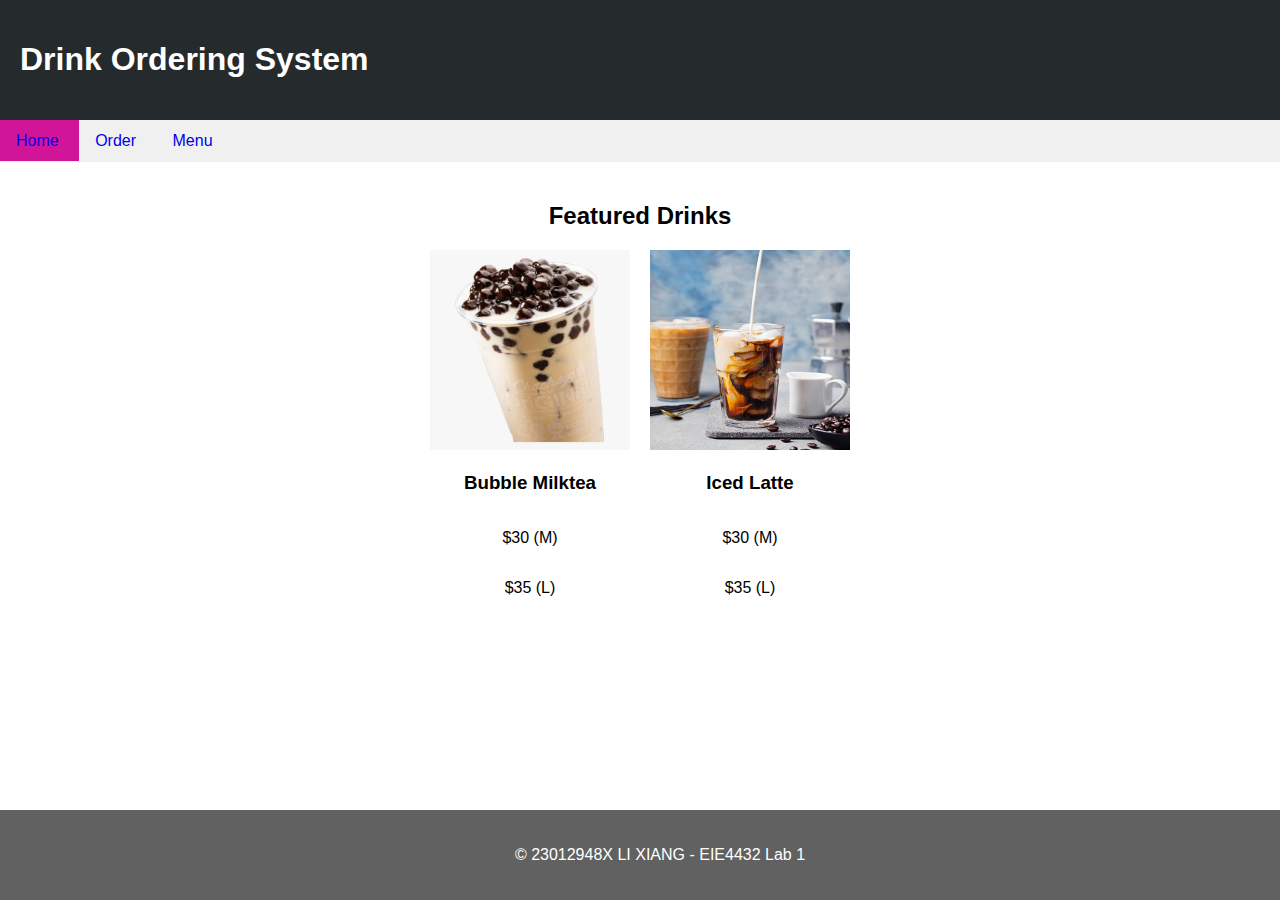
<file: index.html>
<!DOCTYPE html>
<html>
    <head>
        <title>
            23012948X_Drink Ordering System
        </title>
        <link rel="stylesheet" href="styles/main.css">
    </head>
    <body>
        <header>
            <h1>
                Drink Ordering System
            </h1>
        </header>
        <nav>
            <ul>
                <li class="currentPage">
                    <a href="index.html">Home</a>
                </li>
                <li>
                    <a href="order.html">Order</a>
                </li>
                <li>
                    <a href="#">Menu</a>
                </li>
            </ul>
        </nav>
        <main>                                                                      
            <section>
                <div class = "section-header">
                    <h2>Featured Drinks</h2>
                </div>
                    <div class = "featured-drinks" >
                        <div class = "drink-container">
                            <div class = "drink">
                            <img src = "assets\bubble-milktea.png" alt = "bubble milk tea" width="120" height="120">
                            </div>
                            <h3>Bubble Milktea</h3>
                            <p>$30 (M)</p><p>$35 (L)</p>  
                        </div>
                        <div class = "drink-container">
                            <div class = "drink">
                            <img src = "assets\iced-latte.jpg" alt = "iced latte" width="120" height="120">
                            </div>
                            <h3>Iced Latte</h3>
                            <p>$30 (M)</p><p>$35 (L)</p>
                        </div>
                    </div>   
            </section>
        </main>
        <footer>
            <p>© 23012948X LI XIANG - EIE4432 Lab 1 </p>
        </footer>
    </body>
</html>
</file>
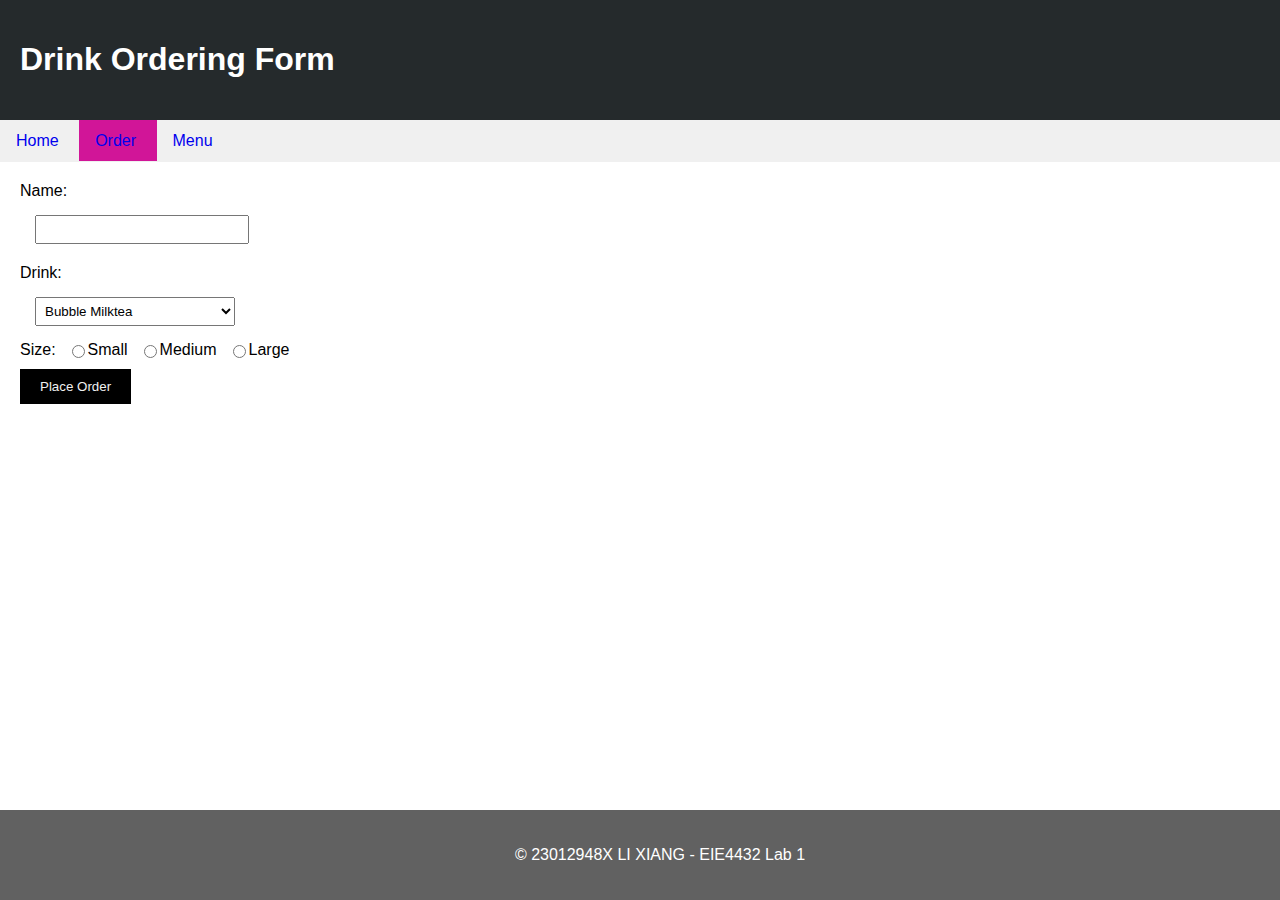
<file: order.html>
<!DOCTYPE html>
<html>
    <head>
        <title>
            23012948X_Drink Ordering Form
        </title>
        <link rel="stylesheet" href="styles/order.css">
    </head>

    <body>
        <header>
            <h1>
                 Drink Ordering Form
            </h1>
        </header>
        <nav>
            <ul>
                <li>
                    <a href="index.html">Home</a>
                </li>
                <li class="currentPage">
                    <a href="order.html">Order</a>
                </li>
                <li>
                    <a href="#">Menu</a>
                </li>
            </ul>
        </nav>
        <main>
            <form action = # method = "post">
                <div class = name-input>
                    <label for = "name" >Name:</label>
                    <input type = "text" id = "name" name = "name">
                </div>
                <div class = drink-select>
                    <label for = "drink">Drink:</label>
                    <select id = "drink" name = "drink">
                        <option value="Bubble Milktea">Bubble Milktea</option>
                        <option value="Iced Latte">Iced Latte</option>    
                        <option value="Iced Latte">Pineapple Juice</option>    
                    </select>
                <div class="size-select">
                    <label for = "size">Size:</label>
                    <input type = "radio" id = "small" name = "size" value="small">
                    <label for = "small">Small</label>
                    <input type = "radio" id = "medium" name = "size" value="medium">
                    <label for = "medium">Medium</label>
                    <input type = "radio" id = "large" name = "size" value="large">
                    <label for = "large">Large</label>              
                </div> 
                <div class = submission>
                    <input type = "submit" value = "Place Order">
                </div>               
            </form>   
        </main>  
        <footer>
            <p>© 23012948X LI XIANG - EIE4432 Lab 1 </p>
        </footer>
    </body>
    
</html>
</file>
<file: styles/main.css>
body{
    font-family: Arial, sans-serif;
    margin: 0;
    padding: 0;
    display: flex;
    flex-direction: column;
    min-height: 100%;
}
header{
    background: #252a2c;
    color: white;
    padding: 20px;
}
nav ul{
    list-style-type: none; 
    padding: 12px 0px;
    margin: 0;
    background-color: #f0f0f0;
 }
nav ul li{
    display: inline;
    padding-top: 12px;
    padding-bottom: 12px;
    padding-left: 16px;
    padding-right: 16px;
    text-decoration:none;
}
nav ul li a{
    text-decoration: none;
}
nav ul li:hover{
    background-color: #1612ea;
}
li.currentPage{
    background-color: #d11598;
}
main{
    flex: 1;
    padding: 20px;
}
.section-header{
    text-align: center;
}
.featured-drinks{
    display: flex;
    justify-content: center;
    text-align: center;
}
.drink-container{
    display: flex;
    flex-direction: column;
}
.drink{
    margin: 0px 10px;
    text-align: center;
}
.drink img{
    height: 200px;
    width: 200px;
    margin: 0px;
}
footer{
    background-color: #616161;
    color: white;
    padding: 20px;
    text-align: center;
    position: fixed;
    bottom: 0;
    left: 0;
    width: 100%;
  }
</file>
<file: styles/order.css>
body{
    font-family: Arial, sans-serif;
    margin: 0;
    padding: 0;
    display: flex;
    flex-direction: column;
    min-height: 100%;
}
header{
    background: #252a2c;
    color: white;
    padding: 20px;
}
nav ul{
    list-style-type: none; 
    padding: 12px 0px;
    margin: 0;
    background-color: #f0f0f0;
 }
nav ul li{
    display: inline;
    padding-top: 12px;
    padding-bottom: 12px;
    padding-left: 16px;
    padding-right: 16px;
    text-decoration:none;
}
nav ul li a{
    text-decoration: none;
}
nav ul li:hover{
    background-color: #1612ea;
}
li.currentPage{
    background-color: #d11598;
}
main{
    flex: 1;
    padding: 20px;
}
label{
    display: block;
}
.size-select{
    display: flex;
    flex-direction: row;
 }
 .drink-select{
    padding: 5px 0px;
    width: 200px;
}
.submission{
    padding: 10px 0px;
}
 input[type="text"], select{
    width: 200px;
    padding: 5px;
    margin: 15px;;
  }
input[type="radio"]{
    margin-left: 16px;
}
input[type="submit"]{
    background-color: #000000;
    color: #f0f0f0;
    padding: 10px 20px;
    border: none;
    cursor: pointer;
}
footer{
    background-color: #616161;
    color: white;
    padding: 20px;
    text-align: center;
    position: fixed;
    bottom: 0;
    left: 0;
    width: 100%;
}
</file>
